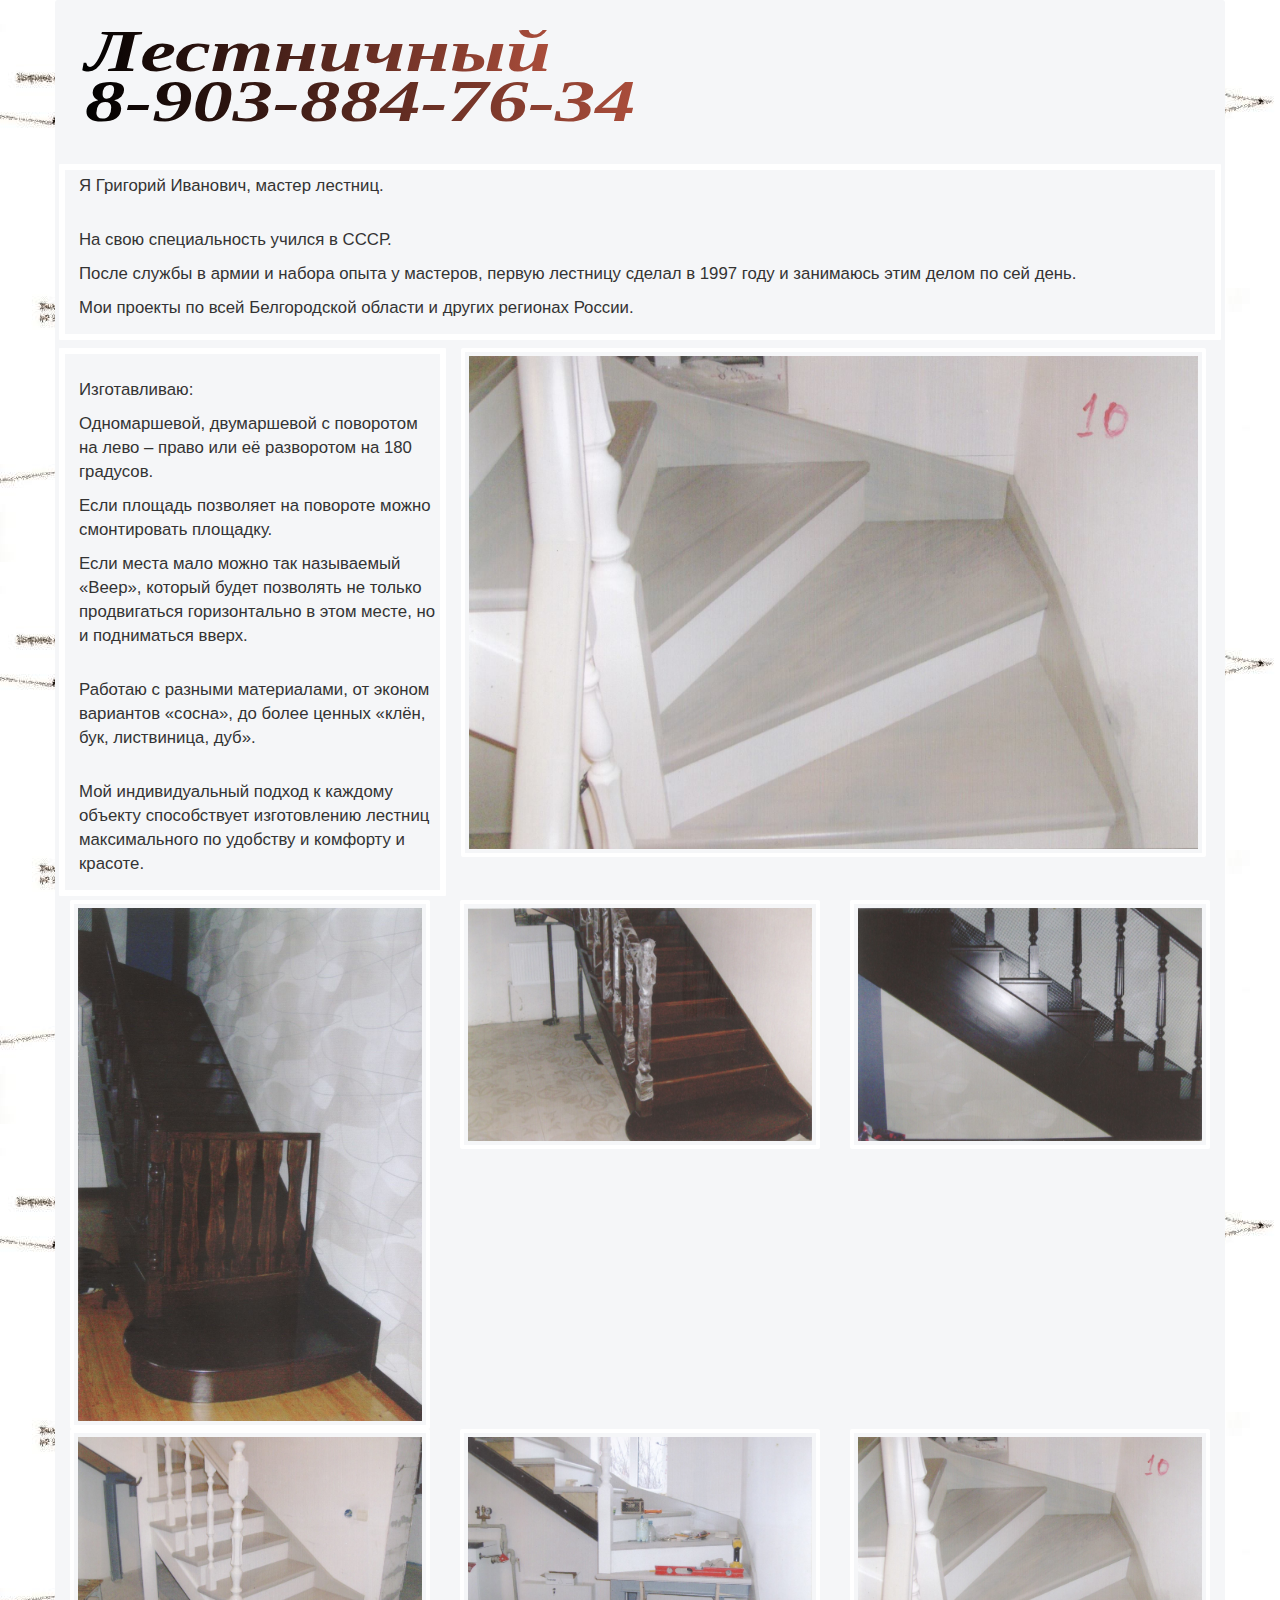
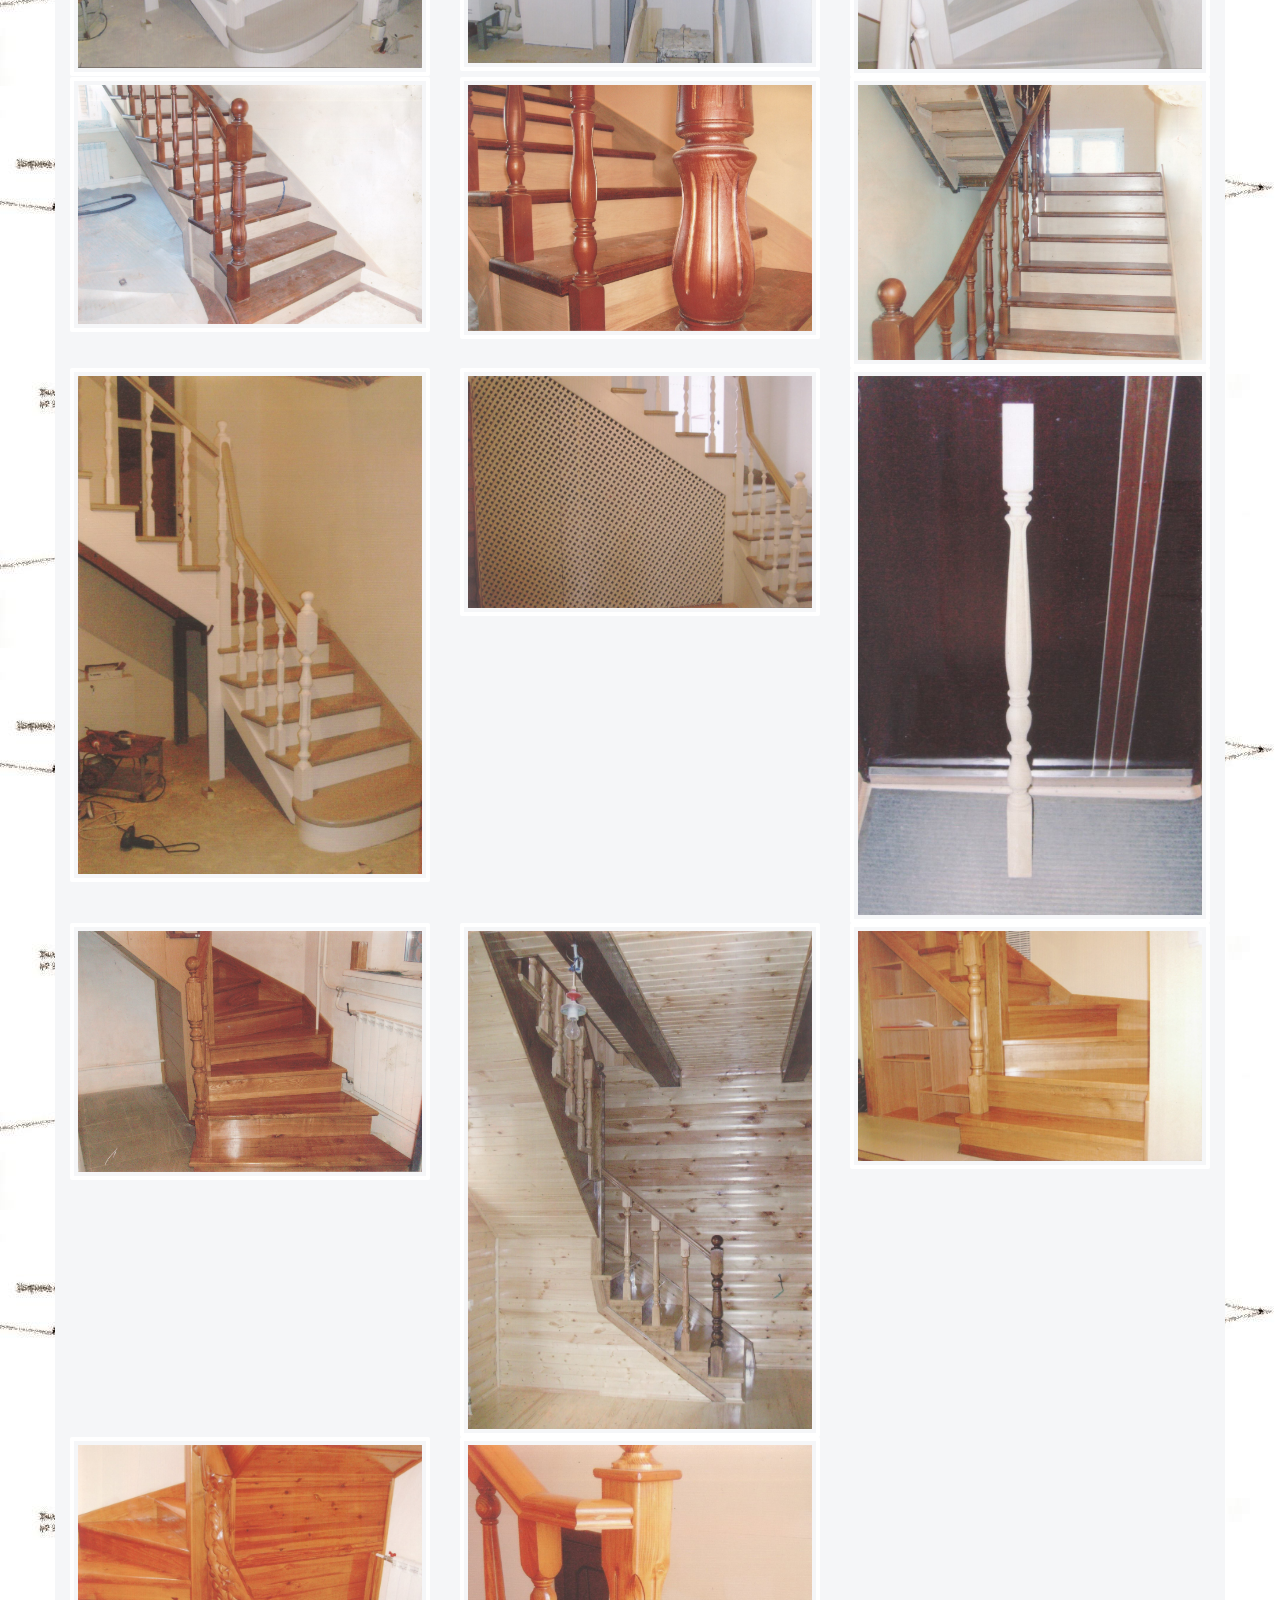
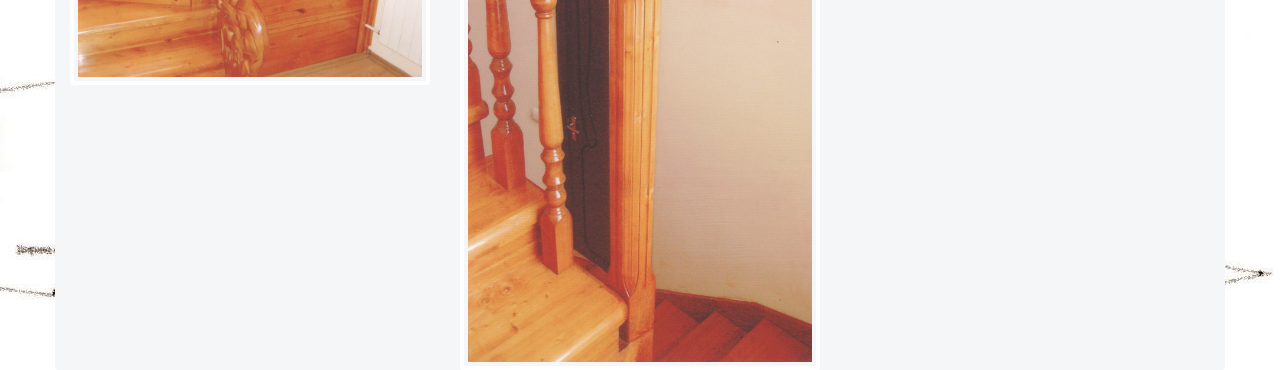
<file: index.html>
﻿<!DOCTYPE HTML PUBLIC "-//W3C//DTD HTML 4.0 Transitional//EN">
<html>
<head>
<title>Лестничный</title>
	<meta name="" content="">
	<link rel="icon" type="image/png" href="favicon.png"/>
	<link href="css/bootstrap.css" rel="stylesheet">
	<link href="css/bootstrap-theme.css" rel="stylesheet">
	<link href="css/glav.css" rel="stylesheet">
	
	<script src="js/jquery-3.2.0.min.js"></script>
	<script src="js/jquery.maskedinput.min.js" type="text/javascript"></script>
	<script src="js/bootstrap.js"></script>
	<script src="js/npm.js"></script>
</head>
<body style="background: url(image/fon.jpg);">

<div class="container" style="background-color: #F5F6F8; border-radius: 3px;">
	
	<div class="masthead" style="margin-top: 30px; margin-bottom: 30px;">
		
		<svg width="100%" height="50px" xmlns="http://www.w3.org/2000/svg">
			<linearGradient id="linear-gradient">
			    <stop offset="0%" stop-color="#000"/>
    			<stop offset="100%" stop-color="#AA4D3B"/>
  			</linearGradient>
  
    		<text font-weight="bold" font-style="italic" stroke="#000" transform="matrix(1.7914893627166748,0,0,1.299360866184091,-3.7966755367815495,10.17119706616687)" xml:space="preserve" text-anchor="start" font-family="'Simonetta', serif" font-size="45" id="svg_1" y="24" x="10.5" stroke-width="0" fill="url(#linear-gradient)" >Лестничный</text>
		</svg>
		
		<svg width="100%" height="50px" xmlns="http://www.w3.org/2000/svg" >
			<linearGradient id="linear-gradient_2">
			    <stop offset="0%" stop-color="#000"/>
    			<stop offset="100%" stop-color="#AA4D3B"/>
  			</linearGradient>
    		
    		<text font-weight="bold" font-style="italic" stroke="#000" transform="matrix(1.7914893627166748,0,0,1.299360866184091,-3.7966755367815495,10.17119706616687)" xml:space="preserve" text-anchor="start" font-family="'Simonetta', serif" font-size="45" id="svg_1" y="24" x="10.5" stroke-width="0" fill="url(#linear-gradient_2)" >8-903-884-76-34</text>
		</svg>
		
	</div>
	
	<div class="row" style="padding: 4px;">
		<div class="col-md-12" style="background-color: #F5F6F8; border-radius: 1px; border: solid 6px #FFF; padding:4px;">
			<p>Я Григорий Иванович, мастер лестниц.</p>
			<br>
	        <p>На свою специальность учился в СССР.</p>
	        <p>После службы в армии и набора опыта у мастеров, первую лестницу сделал в 1997 году и занимаюсь этим делом по сей день.</p>
			<p>Мои проекты по всей Белгородской области и других регионах России.</p>
		</div>
	</div>

	<div class="row" style="padding: 4px;">
        <div class="col-md-4" style="background-color: #F5F6F8; border-radius: 1px; border: solid 6px #FFF; padding:4px;">
			<br>
			<p>Изготавливаю:</p>
			<p>Одномаршевой, двумаршевой с поворотом на лево – право или её разворотом на 180 градусов.</p>
			<p>Если площадь позволяет на повороте можно смонтировать площадку.</p>
			<p>Если места мало можно так называемый «Веер», который будет позволять не только продвигаться горизонтально в этом месте, но и подниматься вверх.</p>
			<br>			
			<p>Работаю с разными материалами, от эконом вариантов «сосна», до более ценных «клён, бук, листвиница, дуб».</p>
			<br>
			<p>Мой индивидуальный подход к каждому объекту способствует изготовлению лестниц максимального по удобству и комфорту и красоте.</p>
        </div>
        
        <div class="col-md-8">
        	<script type="text/javascript">
        		var i = 1; // счетчик
        		var list_image = new Array('5.jpg', '9.jpg', '10.jpg', '12.jpg', 'b_1.jpg', 'b_2.jpg', 'b_3.jpg', 'bs_1.jpg', 'bs_2.jpg', 'bs_3.jpg', 's_1.jpg', 'ss_1.jpg', 'ss_2.jpg', 'ss_3.jpg', 'sv_1.jpg', 'sv_2.jpg',  'sv_3.jpg', 'brown_17_01.JPG', 'brown_17_02.JPG', 'brown_17_03.JPG', 'brown_17_04.JPG', 'brown_17_05.JPG', 'brown_17_06.JPG', 'brown_17_07.JPG', 'brown_17_08.JPG', 'brown_17_09.JPG', 'brown_17_10.JPG', 'brown_17_11.JPG', 'white_17_01.JPG', 'white_17_02.JPG', 'white_17_03.JPG', 'white_17_04.JPG');

				// перелыстывание картинок
				$(function(){      
					interval = 4000;// Интервал смены слайдов.
					setInterval('animation()',interval);// Запускается функция animation(), выполняющая смену слайдов.
				});
				
				function animation(){
					if( i >= 31 ){ i = 1; }
					document.getElementById("g_img").src = "image/"+list_image[i]; 
					i = i + 1;
				};
			</script>
			
        	<img style="max-height: 530px;" id="g_img" class="featurette-image img-responsive center-block" data-src="holder.js/500x500/auto" alt="500x500" src="image/bs_3.jpg" data-holder-rendered="true">
        	
        </div>
	</div>
	
	<div class="row">
        <div class="col-md-4">
        	<img class="featurette-image img-responsive center-block" data-src="holder.js/500x500/auto" alt="500x500" src="image/b_1.jpg" data-holder-rendered="true" onclick="window_div_imag('b_1.jpg');">
        </div>
        <div class="col-md-4">
        	<img class="featurette-image img-responsive center-block" data-src="holder.js/500x500/auto" alt="500x500" src="image/b_2.jpg" data-holder-rendered="true" onclick="window_div_imag('b_2.jpg');">
        </div>
        <div class="col-md-4">
        	<img class="featurette-image img-responsive center-block" data-src="holder.js/500x500/auto" alt="500x500" src="image/b_3.jpg" data-holder-rendered="true" onclick="window_div_imag('b_3.jpg');">
        </div>
    </div>
    
	<div class="row">        
        <div class="col-md-4">
        	<img class="featurette-image img-responsive center-block" data-src="holder.js/500x500/auto" alt="500x500" src="image/bs_1.jpg" data-holder-rendered="true" onclick="window_div_imag('bs_1.jpg');">
        </div>
        <div class="col-md-4">
        	<img class="featurette-image img-responsive center-block" data-src="holder.js/500x500/auto" alt="500x500" src="image/bs_2.jpg" data-holder-rendered="true" onclick="window_div_imag('bs_2.jpg');">
        </div>
        <div class="col-md-4">
        	<img class="featurette-image img-responsive center-block" data-src="holder.js/500x500/auto" alt="500x500" src="image/bs_3.jpg" data-holder-rendered="true" onclick="window_div_imag('bs_3.jpg');">
        </div>
    </div>
    
	<div class="row">  
        <div class="col-md-4">
        	<img class="featurette-image img-responsive center-block" data-src="holder.js/500x500/auto" alt="500x500" src="image/ss_1.jpg" data-holder-rendered="true" onclick="window_div_imag('ss_1.jpg');">
        </div>
        <div class="col-md-4">
        	<img class="featurette-image img-responsive center-block" data-src="holder.js/500x500/auto" alt="500x500" src="image/ss_2.jpg" data-holder-rendered="true" onclick="window_div_imag('ss_2.jpg');">
        </div>
        <div class="col-md-4">
        	<img class="featurette-image img-responsive center-block" data-src="holder.js/500x500/auto" alt="500x500" src="image/ss_3.jpg" data-holder-rendered="true" onclick="window_div_imag('ss_3.jpg');">
        </div>
	</div>
    
	<div class="row">   
        <div class="col-md-4">
        	<img class="featurette-image img-responsive center-block" data-src="holder.js/500x500/auto" alt="500x500" src="image/sv_1.jpg" data-holder-rendered="true" onclick="window_div_imag('sv_1.jpg');">
        </div>
        <div class="col-md-4">
        	<img class="featurette-image img-responsive center-block" data-src="holder.js/500x500/auto" alt="500x500" src="image/sv_2.jpg" data-holder-rendered="true" onclick="window_div_imag('sv_2.jpg');">
        </div>
        <div class="col-md-4">
        	<img class="featurette-image img-responsive center-block" data-src="holder.js/500x500/auto" alt="500x500" src="image/sv_3.jpg" data-holder-rendered="true" onclick="window_div_imag('sv_3.jpg');">
        </div>
    </div>
    
	<div class="row">
        <div class="col-md-4">
        	<img class="featurette-image img-responsive center-block" data-src="holder.js/500x500/auto" alt="500x500" src="image/s_1.jpg" data-holder-rendered="true" onclick="window_div_imag('s_1.jpg');">
        </div>
        <div class="col-md-4">
        	<img class="featurette-image img-responsive center-block" data-src="holder.js/500x500/auto" alt="500x500" src="image/5.jpg" data-holder-rendered="true" onclick="window_div_imag('5.jpg');">
        </div>
        <div class="col-md-4">
        	<img class="featurette-image img-responsive center-block" data-src="holder.js/500x500/auto" alt="500x500" src="image/9.jpg" data-holder-rendered="true" onclick="window_div_imag('9.jpg');">
        </div>
    </div>
    
	<div class="row">
        <div class="col-md-4">
        	<img class="featurette-image img-responsive center-block" data-src="holder.js/500x500/auto" alt="500x500" src="image/10.jpg" data-holder-rendered="true" onclick="window_div_imag('10.jpg');">
        </div>
        <div class="col-md-4">
        	<img class="featurette-image img-responsive center-block" data-src="holder.js/500x500/auto" alt="500x500" src="image/12.jpg" data-holder-rendered="true" onclick="window_div_imag('12.jpg');">
        </div>
    </div>
	
</div>

<script type="text/javascript">
	//размер картинки по высоте
	function size_image_slaid(){
		var sis = document.getElementById("g_img").Height;
	}
</script>

<div id="window_div_imag" style="display: none; position: fixed; align-items: center; justify-content: center; height: 100%; width: 100%;  top: 0; left: 0;">
	<div class="row">
        <div class="col-md-12">
        	<img src="image/btn_L.png" alt="" style="position: absolute; left: -93px; bottom: 180px; border-color: #7F6557; border-radius: 20px !important;" onclick="left_play();" />
        
        	<img id="imgae_play" style="max-height: 530px; border-color: #7F6557; border-radius: 20px !important;" name="bs_3.jpg" class="featurette-image img-responsive center-block" data-src="holder.js/500x500/auto" alt="500x500" src="image/bs_3.jpg" data-holder-rendered="true" onclick="window_div_imag();">
        
        	<img src="image/btn_R.png" alt="" style="position: absolute; right: -93px; bottom: 180px; border-color: #7F6557; border-radius: 20px !important; " onclick="right_play();" />
        </div>
    </div>
</div>
<script type="text/javascript">
	function window_div_imag(param){
		if(document.getElementById("window_div_imag").style.display == "none"){
			document.getElementById("window_div_imag").style.display = "flex";
			document.getElementById("imgae_play").src = "image/"+list_image[ list_image.indexOf(param) ];
			document.getElementById("imgae_play").name = param;
		}else{
			document.getElementById("window_div_imag").style.display = "none";
		}
	}

	function left_play(){
		var id_left_play;
		id_left_play = document.getElementById("imgae_play").name;
		
		var int_id_left_play;
		int_id_left_play = (list_image.indexOf(id_left_play) - 1);
		
		if(int_id_left_play <= 0 ){
			int_id_left_play = 31;
		}
		document.getElementById("imgae_play").src = "image/"+list_image[ int_id_left_play ];
		document.getElementById("imgae_play").name = list_image[ int_id_left_play ];
	}

	function right_play(){
		
		var id_right_play;
		id_right_play = document.getElementById("imgae_play").name;
		
		var int_id_right_play;
		int_id_right_play = (list_image.indexOf(id_right_play) - 1);
		
		if(int_id_right_play <= 0 ){
			int_id_right_play = 31;
		}
		document.getElementById("imgae_play").src = "image/"+list_image[ int_id_right_play ];
		document.getElementById("imgae_play").name = list_image[ int_id_right_play ];
	}
</script>

</body>
</html>
</file>
<file: css/glav.css>
﻿p{
	font-size: 120%;
	margin-left: 10px;
}

body{
	font-family: Arial, Helvetica, sans-serif;
}

img{
	border-radius: 2px;
	border: solid 4px #FFF;
	padding:4px;
}
</file>
